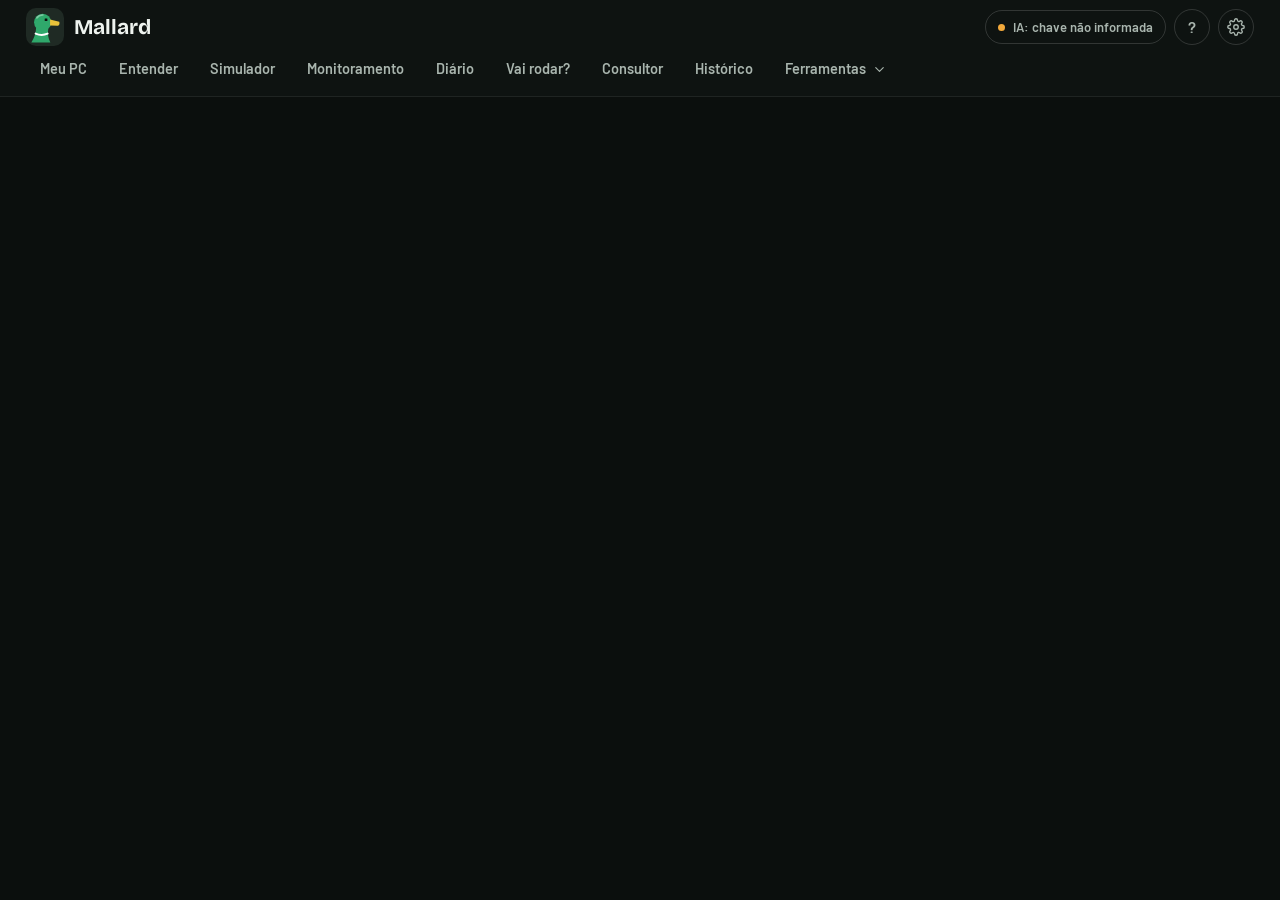
<file: ui/index.html>
<!doctype html>
<html lang="pt-BR" class="th-mallard">
<head>
  <meta charset="utf-8">
  <meta name="viewport" content="width=device-width, initial-scale=1">
  <title>Mallard</title>
  <link rel="icon" type="image/x-icon" href="../build-assets/Mallard.ico">
  <link rel="stylesheet" href="css/fonts.css">
  <link rel="stylesheet" href="css/themes.css">
  <link rel="stylesheet" href="css/app.css">
  <link rel="stylesheet" href="css/shell.css">
  <link rel="stylesheet" href="css/shell.css">
</head>
<body>
  <div class="shell">
    <header class="topbar" id="topbar">
      <button type="button" class="brand" id="brand-logo" aria-label="Mallard"></button>
      <nav class="tabs" id="tabs" aria-label="Navegação principal"></nav>
      <div class="top-right">
        <button type="button" class="ai-chip" id="ai-chip" data-page="settings" title="Chave do Gemini">
          <span id="ai-dot" class="ai-dot"></span><span id="ai-text">IA: chave não informada</span>
        </button>
        <button type="button" class="round-btn" id="help-btn" aria-label="Como usar esta tela" title="Como usar esta tela">?</button>
        <button type="button" class="round-btn" id="settings-btn" data-page="settings" aria-label="Configurações" title="Configurações"></button>
      </div>
    </header>
    <main class="content" id="content">
      <section class="page" id="page-computer" aria-label="Meu PC"></section>
      <section class="page" id="page-guide" aria-label="Entender"></section>
      <section class="page" id="page-simulator" aria-label="Simulador de upgrade"></section>
      <section class="page" id="page-monitor" aria-label="Monitor"></section>
      <section class="page" id="page-journal" aria-label="Diário do PC"></section>
      <section class="page" id="page-gamecheck" aria-label="Vai rodar?"></section>
      <section class="page" id="page-advisor" aria-label="Consultor de upgrades"></section>
      <section class="page" id="page-analyzing" aria-label="Analisando"></section>
      <section class="page" id="page-result" aria-label="Resultado da análise"></section>
      <section class="page" id="page-error" aria-label="Não deu para analisar"></section>
      <section class="page" id="page-history" aria-label="Histórico"></section>
      <section class="page" id="page-cleanup" aria-label="Limpeza"></section>
      <section class="page" id="page-startup" aria-label="Inicialização"></section>
      <section class="page" id="page-temperature" aria-label="Temperatura"></section>
      <section class="page" id="page-battery" aria-label="Bateria"></section>
      <section class="page" id="page-settings" aria-label="Configurações"></section>
    </main>
  </div>
  <div class="intro" id="intro" hidden></div>
  <div class="help-layer" id="help-layer" hidden></div>
  <div class="toast-root" id="toast-root" aria-live="polite"></div>

  <script src="js/icons.js"></script>
  <script src="js/bridge.js"></script>
  <script src="js/app.js"></script>
  <script src="js/help.js"></script>
  <script src="js/pages/computer.js"></script>
  <script src="js/pages/guide.js"></script>
  <script src="js/pages/simulator.js"></script>
  <script src="js/pages/monitor.js"></script>
  <script src="js/pages/journal.js"></script>
  <script src="js/pages/gamecheck.js"></script>
  <script src="js/pages/advisor.js"></script>
  <script src="js/pages/analyzing.js"></script>
  <script src="js/pages/result.js"></script>
  <script src="js/pages/error.js"></script>
  <script src="js/pages/beforeafter.js"></script>
  <script src="js/pages/history.js"></script>
  <script src="js/pages/cleanup.js"></script>
  <script src="js/pages/startup.js"></script>
  <script src="js/pages/temperature.js"></script>
  <script src="js/pages/battery.js"></script>
  <script src="js/pages/settings.js"></script>
  <script src="js/pages/intro.js"></script>
  <script>App.start();</script>
</body>
</html>
</file>
<file: ui/css/fonts.css>
/* Fontes de licença aberta (SIL OFL), incluídas para o app funcionar sem internet. */
@font-face { font-family: "Bricolage Grotesque"; src: url("../fonts/BricolageGrotesque.ttf") format("truetype"); font-weight: 200 800; font-display: swap; }
@font-face { font-family: "Barlow"; src: url("../fonts/Barlow-Regular.ttf") format("truetype"); font-weight: 400; font-display: swap; }
@font-face { font-family: "Barlow"; src: url("../fonts/Barlow-Medium.ttf") format("truetype"); font-weight: 500; font-display: swap; }
@font-face { font-family: "Barlow"; src: url("../fonts/Barlow-SemiBold.ttf") format("truetype"); font-weight: 600 700; font-display: swap; }
@font-face { font-family: "Rajdhani"; src: url("../fonts/Rajdhani-Medium.ttf") format("truetype"); font-weight: 500; font-display: swap; }
@font-face { font-family: "Rajdhani"; src: url("../fonts/Rajdhani-SemiBold.ttf") format("truetype"); font-weight: 600; font-display: swap; }
@font-face { font-family: "Rajdhani"; src: url("../fonts/Rajdhani-Bold.ttf") format("truetype"); font-weight: 700; font-display: swap; }
@font-face { font-family: "IBM Plex Mono"; src: url("../fonts/IBMPlexMono-Regular.ttf") format("truetype"); font-weight: 400; font-display: swap; }
@font-face { font-family: "IBM Plex Mono"; src: url("../fonts/IBMPlexMono-SemiBold.ttf") format("truetype"); font-weight: 500 700; font-display: swap; }
</file>
<file: ui/css/themes.css>
/* Os patos do Mallard: cada tema é um conjunto de variáveis aplicado com uma classe no <html>. */

/* Mallard (padrão): pato-real macho */
:root, .th-mallard {
  color-scheme: dark;
  --bg: #0B0F0D;
  --s0: #0E1311;
  --s1: #121915;
  --s2: #18211C;
  --s3: #1F2A24;
  --line: rgba(255,255,255,.07);
  --line2: rgba(255,255,255,.15);
  --text: #EEF3EF;
  --text2: #A9B5AE;
  --muted: #8F9D95;
  --faint: #6E7B74;
  --acc: #4453E8;
  --acc-hover: #5566F7;
  --on-acc: #FFFFFF;
  --acc-text: #9AA6FF;
  --acc-soft: rgba(91,107,255,.15);
  --acc-glow: rgba(68,83,232,.6);
  --warn: #F2A93B;
  --warn-soft: rgba(242,169,59,.12);
  --crit: #FF6B6B;
  --ok: #D5DED8;
  --series2: #E9C23A;
  --track: rgba(255,255,255,.08);
  --input: #090C0B;
  --d-body: #B3AEA4;
  --d-head: #1F8A57;
  --d-beak: #E9C23A;
  --d-wing: #7A756C;
  --d-spec: #4C5BE0;
  --d-ring: #FFFFFF;
  --d-line: transparent;
  --d-eye: #0B0F0D;
  --l-tile: #1F2A24;
  --l-head: #2FA86B;
  --l-beak: #E9C23A;
  --l-ring: #FFFFFF;
  --l-eye: #0B0F0D;
}

/* Pekin: branco */
.th-pekin {
  color-scheme: light;
  --bg: #F5F3ED;
  --s0: #FFFFFF;
  --s1: #FFFFFF;
  --s2: #F3F0E8;
  --s3: #ECE8DD;
  --line: rgba(28,27,24,.10);
  --line2: rgba(28,27,24,.20);
  --text: #1C1B18;
  --text2: #57534A;
  --muted: #68645A;
  --faint: #8C887E;
  --acc: #B9520B;
  --acc-hover: #A3470A;
  --on-acc: #FFFFFF;
  --acc-text: #A84A0A;
  --acc-soft: rgba(242,138,46,.14);
  --acc-glow: rgba(185,82,11,.4);
  --warn: #9A5B00;
  --warn-soft: rgba(214,138,0,.12);
  --crit: #C62828;
  --ok: #3F3C35;
  --series2: #8C877B;
  --track: rgba(28,27,24,.08);
  --input: #FFFFFF;
  --d-body: #FFFFFF;
  --d-head: #FFFFFF;
  --d-beak: #F28A2E;
  --d-wing: #EFEBE2;
  --d-spec: #E4DFD3;
  --d-ring: #FFFFFF;
  --d-line: #C9C2B1;
  --d-eye: #1C1B18;
  --l-tile: #1C1B18;
  --l-head: #FFFFFF;
  --l-beak: #F28A2E;
  --l-ring: #FFFFFF;
  --l-eye: #1C1B18;
}

/* Fêmea: marrom e bege */
.th-femea {
  color-scheme: light;
  --bg: #EFE7D9;
  --s0: #F8F2E7;
  --s1: #FBF7F0;
  --s2: #F2EADC;
  --s3: #E8DDCA;
  --line: rgba(60,40,20,.12);
  --line2: rgba(60,40,20,.24);
  --text: #2A2017;
  --text2: #5E4E3E;
  --muted: #6B5A48;
  --faint: #8E7C68;
  --acc: #8A4A1C;
  --acc-hover: #773F17;
  --on-acc: #FFFFFF;
  --acc-text: #85461A;
  --acc-soft: rgba(138,74,28,.12);
  --acc-glow: rgba(138,74,28,.4);
  --warn: #8F5A00;
  --warn-soft: rgba(196,128,20,.14);
  --crit: #B3261E;
  --ok: #3A2E22;
  --series2: #3D57C9;
  --track: rgba(60,40,20,.10);
  --input: #FFFDF8;
  --d-body: #A9805A;
  --d-head: #8F6A47;
  --d-beak: #E08A3A;
  --d-wing: #7C5B3D;
  --d-spec: #3D57C9;
  --d-ring: #A9805A;
  --d-line: transparent;
  --d-eye: #1B130C;
  --l-tile: #3A2A1C;
  --l-head: #C29A70;
  --l-beak: #E08A3A;
  --l-ring: #C29A70;
  --l-eye: #1B130C;
}

/* Cinzento: cinza */
.th-cinzento {
  color-scheme: dark;
  --bg: #101215;
  --s0: #14171B;
  --s1: #181B20;
  --s2: #1E2228;
  --s3: #262B32;
  --line: rgba(255,255,255,.07);
  --line2: rgba(255,255,255,.15);
  --text: #ECEEF1;
  --text2: #A9AFB7;
  --muted: #9097A1;
  --faint: #6F7680;
  --acc: #F2B53A;
  --acc-hover: #FFC453;
  --on-acc: #17130A;
  --acc-text: #F5C15A;
  --acc-soft: rgba(242,181,58,.14);
  --acc-glow: rgba(242,181,58,.45);
  --warn: #FF8A4C;
  --warn-soft: rgba(255,138,76,.13);
  --crit: #FF5C6C;
  --ok: #D9DDE2;
  --series2: #AEB5BE;
  --track: rgba(255,255,255,.08);
  --input: #0D0F12;
  --d-body: #959BA3;
  --d-head: #747A82;
  --d-beak: #F2B53A;
  --d-wing: #60666E;
  --d-spec: #F1F1F1;
  --d-ring: #959BA3;
  --d-line: transparent;
  --d-eye: #101215;
  --l-tile: #262B32;
  --l-head: #A3AAB2;
  --l-beak: #F2B53A;
  --l-ring: #A3AAB2;
  --l-eye: #101215;
}

/* Cayuga: preto com brilho verde */
.th-cayuga {
  color-scheme: dark;
  --bg: #060807;
  --s0: #090C0A;
  --s1: #0D110F;
  --s2: #121815;
  --s3: #18201B;
  --line: rgba(255,255,255,.07);
  --line2: rgba(255,255,255,.15);
  --text: #EAF1EC;
  --text2: #A0B0A6;
  --muted: #889A8F;
  --faint: #66766C;
  --acc: #38C47A;
  --acc-hover: #4ED68C;
  --on-acc: #04110A;
  --acc-text: #52DA92;
  --acc-soft: rgba(56,196,122,.14);
  --acc-glow: rgba(56,196,122,.45);
  --warn: #F2A93B;
  --warn-soft: rgba(242,169,59,.12);
  --crit: #FF6B6B;
  --ok: #D3DED7;
  --series2: #8A9C91;
  --track: rgba(255,255,255,.08);
  --input: #050706;
  --d-body: #1B211E;
  --d-head: #1E3B2B;
  --d-beak: #2E3430;
  --d-wing: #141917;
  --d-spec: #38C47A;
  --d-ring: #1B211E;
  --d-line: #3A4A41;
  --d-eye: #8FA398;
  --l-tile: #38C47A;
  --l-head: #0D1310;
  --l-beak: #2E3430;
  --l-ring: #0D1310;
  --l-eye: #38C47A;
}

/* Patinho Feio 1972: tema secreto */
.th-patinho {
  color-scheme: dark;
  --bg: #020602;
  --s0: #031004;
  --s1: #041207;
  --s2: #06180A;
  --s3: #0A220F;
  --line: rgba(51,255,102,.16);
  --line2: rgba(51,255,102,.34);
  --text: #33FF66;
  --text2: #2AD957;
  --muted: #22B54A;
  --faint: #178A37;
  --acc: #33FF66;
  --acc-hover: #66FF8C;
  --on-acc: #021004;
  --acc-text: #33FF66;
  --acc-soft: rgba(51,255,102,.12);
  --acc-glow: rgba(51,255,102,.5);
  --warn: #FFB000;
  --warn-soft: rgba(255,176,0,.12);
  --crit: #FF5A4D;
  --ok: #33FF66;
  --series2: #FFB000;
  --track: rgba(51,255,102,.10);
  --input: #010401;
  --d-body: #041207;
  --d-head: #041207;
  --d-beak: #041207;
  --d-wing: #041207;
  --d-spec: #33FF66;
  --d-ring: #33FF66;
  --d-line: #33FF66;
  --d-eye: #33FF66;
  --l-tile: #041207;
  --l-head: #33FF66;
  --l-beak: #33FF66;
  --l-ring: #041207;
  --l-eye: #041207;
}

/* O tema secreto troca a fonte e simula as linhas de um monitor antigo. */
.th-patinho body, .th-patinho body * { font-family: "IBM Plex Mono", monospace !important; text-shadow: 0 0 6px rgba(51, 255, 102, 0.35); }
.th-patinho .shell { background-image: repeating-linear-gradient(0deg, rgba(0, 0, 0, 0.28) 0 1px, transparent 1px 3px); }
</file>
<file: ui/css/app.css>
/* ---------- Base ---------- */
* { box-sizing: border-box; }
html, body { margin: 0; height: 100%; }
body {
  background: var(--bg);
  color: var(--text);
  font-family: "Barlow", "Segoe UI", system-ui, sans-serif;
  font-size: 15px;
  line-height: 1.45;
  overflow: hidden;
  -webkit-font-smoothing: antialiased;
}
body, body * { transition-property: background-color, border-color, color, fill, stroke; transition-duration: .35s; transition-timing-function: ease; }
button, input, textarea, select { font: inherit; color: inherit; }
a { color: var(--acc-text); }
a:hover { color: var(--text); }
:focus-visible { outline: 2px solid var(--acc-text); outline-offset: 2px; }
::placeholder { color: var(--faint); }
.num { font-family: "Rajdhani", sans-serif; font-variant-numeric: tabular-nums; }
.display { font-family: "Bricolage Grotesque", "Barlow", sans-serif; letter-spacing: -0.01em; }
.label { font-family: "Rajdhani", sans-serif; font-size: 13px; font-weight: 700; letter-spacing: .12em; text-transform: uppercase; color: var(--muted); }
.muted { color: var(--text2); }
.faint { color: var(--muted); }
.sr-only { position: absolute; width: 1px; height: 1px; overflow: hidden; clip: rect(0 0 0 0); white-space: nowrap; }

/* ---------- Estrutura ---------- */
.shell { position: relative; z-index: 1; display: flex; flex-direction: column; height: 100vh; background: var(--bg); }
.content { flex: 1; min-width: 0; min-height: 0; overflow-y: auto; padding: 28px clamp(20px, 3vw, 44px) 48px; }
.page { display: none; max-width: 1240px; margin: 0 auto; flex-direction: column; gap: 24px; }
.page.active { display: flex; }
.page-header { display: flex; flex-wrap: wrap; justify-content: space-between; align-items: flex-end; gap: 16px 24px; }
.kicker { font-family: "Rajdhani", sans-serif; font-size: 13px; font-weight: 700; letter-spacing: .16em; color: var(--acc-text); }
.page-title { margin: 6px 0; font-family: "Bricolage Grotesque", sans-serif; font-size: 36px; font-weight: 700; line-height: 1.05; letter-spacing: -0.01em; }

/* ---------- Componentes ---------- */
.panel { background: var(--s1); border: 1px solid var(--line); border-radius: 8px; }
.panel.pad { padding: 22px; }
.panel.hoverable:hover { border-color: var(--line2); }
.panel.dashed { background: var(--s0); border-style: dashed; border-color: var(--line2); }
.section-title { margin: 0; font-family: "Bricolage Grotesque", sans-serif; font-size: 21px; font-weight: 700; }
.grid { display: grid; gap: 14px; }
.grid.auto-260 { grid-template-columns: repeat(auto-fit, minmax(260px, 1fr)); }
.grid.auto-300 { grid-template-columns: repeat(auto-fit, minmax(300px, 1fr)); }
.grid.auto-230 { grid-template-columns: repeat(auto-fit, minmax(230px, 1fr)); }
.grid.auto-150 { grid-template-columns: repeat(auto-fit, minmax(150px, 1fr)); gap: 10px; }
.row { display: flex; align-items: center; gap: 10px; }
.row.wrap { flex-wrap: wrap; }
.stack { display: flex; flex-direction: column; gap: 8px; }
.icon-tile { width: 34px; height: 34px; border-radius: 6px; background: var(--s3); color: var(--text); display: flex; align-items: center; justify-content: center; flex-shrink: 0; }
.icon-tile.warn { background: var(--warn-soft); color: var(--warn); }

.btn {
  min-height: 44px; padding: 0 18px; display: inline-flex; align-items: center; justify-content: center; gap: 8px;
  border-radius: 4px; font-size: 15px; font-weight: 600; cursor: pointer; white-space: nowrap; text-decoration: none;
  transition: background-color .15s, border-color .15s, color .15s, transform .12s, box-shadow .15s;
}
.btn:active { transform: scale(.98); }
.btn-primary { background: var(--acc); color: var(--on-acc); border: 0; }
.btn-primary:hover { background: var(--acc-hover); color: var(--on-acc); box-shadow: 0 6px 20px -8px var(--acc-glow); transform: translateY(-1px); }
.btn-secondary { background: transparent; color: var(--text); border: 1px solid var(--line2); }
.btn-secondary:hover { border-color: var(--acc-text); color: var(--text); }
.btn-sm { min-height: 36px; padding: 0 12px; font-size: 14px; }
.btn[disabled] { opacity: .6; cursor: default; transform: none; box-shadow: none; }
.link-go { display: inline-flex; align-items: center; gap: 6px; min-height: 28px; font-size: 14px; font-weight: 600; color: var(--acc-text); background: none; border: 0; padding: 0; cursor: pointer; text-decoration: none; width: fit-content; }
.link-go .arr { display: inline-flex; transition: transform .2s; }
.link-go:hover { color: var(--text); }
.link-go:hover .arr { transform: translateX(4px); }

.tag { font-family: "Rajdhani", sans-serif; font-size: 12px; font-weight: 700; letter-spacing: .06em; text-transform: uppercase; padding: 3px 8px; border-radius: 3px; border: 1px solid var(--line2); color: var(--text2); white-space: nowrap; }
.tag.warn { color: var(--warn); border-color: transparent; background: var(--warn-soft); }
.tag.warn-line { color: var(--warn); border-color: var(--warn); }
.tag.acc { color: var(--acc-text); border-color: transparent; background: var(--acc-soft); }

.bar { height: 6px; border-radius: 3px; background: var(--track); overflow: hidden; }
.bar > span { display: block; height: 100%; border-radius: 3px; background: var(--ok); transition: width .8s cubic-bezier(.2,.8,.2,1), background-color .3s; }
.bar.warn > span { background: var(--warn); }
.bar.crit > span { background: var(--crit); }

.input {
  height: 46px; padding: 0 14px; border-radius: 4px; border: 1px solid var(--line2);
  background: var(--input); color: var(--text); font-size: 15px; width: 100%;
}
.switch { width: 48px; height: 28px; padding: 3px; border-radius: 999px; border: 0; background: var(--line2); cursor: pointer; display: flex; align-items: center; flex-shrink: 0; }
.switch > span { width: 22px; height: 22px; border-radius: 50%; background: var(--text); transition: transform .2s cubic-bezier(.2,.8,.2,1); }
.switch[aria-pressed="true"] { background: var(--acc); }
.switch[aria-pressed="true"] > span { transform: translateX(20px); background: var(--on-acc); }

.chip {
  min-height: 40px; padding: 0 14px; border-radius: 999px; border: 1px solid var(--line2); background: transparent;
  color: var(--text); font-size: 15px; font-weight: 600; cursor: pointer;
}
.chip:hover { border-color: var(--acc-text); }
.chip[aria-pressed="true"], .chip[aria-expanded="true"] { background: var(--acc-soft); border-color: var(--acc-text); }

.tip { display: flex; gap: 8px; align-items: flex-start; padding-top: 8px; border-top: 1px solid var(--line); font-size: 14px; line-height: 1.5; }
.tip svg { color: var(--acc-text); margin-top: 2px; }
.notice { padding: 12px 14px; border-radius: 6px; font-size: 14px; line-height: 1.5; }
.notice.warn { background: var(--warn-soft); border: 1px solid var(--warn); color: var(--text); }
.notice.soft { background: var(--s0); color: var(--text2); }

/* ---------- Avisos (toast) ---------- */
.toast-root { position: fixed; right: 24px; bottom: 24px; z-index: 50; display: flex; flex-direction: column; gap: 8px; align-items: flex-end; }
.toast {
  display: flex; align-items: center; gap: 12px; padding: 12px 18px 12px 12px; border-radius: 8px; max-width: 380px;
  background: var(--s3); border: 1px solid var(--line2); color: var(--text); font-size: 15px; font-weight: 600;
  box-shadow: 0 12px 32px -12px rgba(0,0,0,.5); animation: toastIn .3s cubic-bezier(.2,.8,.2,1) both;
}
.toast.out { animation: toastOut .25s ease both; }

/* ---------- Animações ---------- */
@keyframes fadeUp { from { opacity: 0; transform: translateY(10px); } to { opacity: 1; transform: none; } }
@keyframes pulseRing { 0% { box-shadow: 0 0 0 0 var(--acc-glow); } 100% { box-shadow: 0 0 0 9px transparent; } }
@keyframes spin { to { transform: rotate(360deg); } }
@keyframes pop { 0% { transform: scale(.6) rotate(-8deg); opacity: 0; } 60% { transform: scale(1.12) rotate(3deg); opacity: 1; } 100% { transform: none; opacity: 1; } }
@keyframes bob { 0%, 100% { transform: translateY(0); } 50% { transform: translateY(-3px); } }
@keyframes wave { from { transform: translateX(0); } to { transform: translateX(-50%); } }
@keyframes ripple { 0% { transform: scale(.45); opacity: .85; } 100% { transform: scale(1.6); opacity: 0; } }
@keyframes floatZ { 0% { transform: translate(0, 0); opacity: 0; } 30% { opacity: 1; } 100% { transform: translate(10px, -18px); opacity: 0; } }
@keyframes drip { 0% { transform: translateY(0); opacity: 0; } 25% { opacity: 1; } 100% { transform: translateY(10px); opacity: 0; } }
@keyframes toastIn { from { opacity: 0; transform: translateY(10px); } to { opacity: 1; transform: none; } }
@keyframes toastOut { to { opacity: 0; transform: translateY(6px); } }

.in { animation: fadeUp .5s cubic-bezier(.2,.8,.2,1) both; }
.spin { animation: spin .9s linear infinite; }
.pop { animation: pop .6s cubic-bezier(.2,.8,.2,1) both; }
.bob { animation: bob 1.4s ease-in-out infinite; }
.live { animation: pulseRing 1.6s ease-out infinite; }
.wave { animation: wave linear infinite; }
.ripple { animation: ripple ease-out infinite; }
.zz { animation: floatZ 2.4s ease-out infinite; }
.drip { animation: drip 1.2s ease-in infinite; }

.reduce-motion *, .reduce-motion *::before, .reduce-motion *::after { animation: none !important; transition: none !important; }
.reduce-motion svg animateTransform { display: none; }
@media (prefers-reduced-motion: reduce) {
  *, *::before, *::after { animation: none !important; transition: none !important; }
}

@keyframes dive { 0%, 12% { transform: translateY(0) rotate(0); } 28% { transform: translateY(8px) rotate(-26deg); } 42%, 58% { transform: translateY(70px) rotate(-62deg); } 74% { transform: translateY(6px) rotate(-8deg); } 88%, 100% { transform: translateY(0) rotate(0); } }
.dive { animation: dive 2.6s cubic-bezier(.45,0,.3,1) infinite; }

/* Menu de exportar e acordeão das recomendações */
.menu { position: absolute; right: 0; top: 52px; z-index: 5; min-width: 260px; background: var(--s2); border: 1px solid var(--line2); border-radius: 6px; padding: 6px; display: flex; flex-direction: column; gap: 2px; box-shadow: 0 12px 28px -12px rgba(0,0,0,.5); }
.menu button { min-height: 44px; padding: 6px 12px; border: 0; border-radius: 4px; background: transparent; color: var(--text); text-align: left; cursor: pointer; display: flex; flex-direction: column; justify-content: center; gap: 1px; }
.menu button:hover { background: var(--s3); }
.rec-head { width: 100%; display: flex; flex-wrap: wrap; align-items: center; gap: 10px 16px; padding: 18px 20px; border: 0; background: transparent; color: var(--text); text-align: left; cursor: pointer; }
.rec-chev { display: flex; color: var(--text2); transition: transform .25s cubic-bezier(.2,.8,.2,1); }
.rec-head[aria-expanded="true"] .rec-chev { transform: rotate(180deg); }

/* Impressão do relatório: só o conteúdo, em fundo claro. */
@media print {
  html, body { height: auto; overflow: visible; background: #FFFFFF !important; }
  .topbar, .intro, .help-layer, .toast-root, .no-print { display: none !important; }
  .shell, .content { display: block; height: auto; overflow: visible; padding: 0; background: #FFFFFF !important; }
  .panel { break-inside: avoid; }
  * { animation: none !important; transition: none !important; }
}
</file>
<file: ui/css/shell.css>
/* Barra de cima, abas, ajuda, abertura e componentes das telas novas. */

/* ---------- Barra de cima ---------- */
.topbar {
  flex-shrink: 0; min-height: 64px; display: grid; grid-template-columns: auto minmax(0, 1fr) auto; grid-template-areas: "brand tabs controls"; align-items: center; gap: 8px 16px; padding: 8px clamp(14px, 2vw, 28px);
  background: var(--s0); border-bottom: 1px solid var(--line); position: relative; z-index: 20;
}
.brand { grid-area: brand; display: flex; align-items: center; gap: 10px; padding: 0; border: 0; background: transparent; cursor: pointer; color: var(--text); min-width: 0; }
.brand-name { font-family: "Bricolage Grotesque", sans-serif; font-size: 21px; font-weight: 700; line-height: 1; }
.tabs { grid-area: tabs; min-width: 0; display: flex; justify-content: center; align-items: center; gap: 4px; flex-wrap: nowrap; }
.tab {
  position: relative; min-height: 38px; padding: 0 14px; border-radius: 999px; border: 0; background: transparent;
  color: var(--text2); font-size: 14.5px; font-weight: 600; cursor: pointer; white-space: nowrap; display: inline-flex; align-items: center; gap: 6px;
}
.tab:hover { background: var(--s2); color: var(--text); }
.tab.active { background: var(--acc-soft); color: var(--text); box-shadow: inset 0 0 0 1px var(--acc-text); }
.tab[hidden] { display: none; }
.tools { position: relative; }
.tools-menu {
  position: absolute; top: 46px; left: 50%; transform: translateX(-50%); min-width: 250px; z-index: 30; padding: 6px;
  background: var(--s2); border: 1px solid var(--line2); border-radius: 12px; display: flex; flex-direction: column; gap: 2px;
  box-shadow: 0 16px 36px -14px rgba(0,0,0,.55);
}
.tools-menu[hidden] { display: none; }
.tools-menu button { display: flex; align-items: center; gap: 12px; min-height: 48px; padding: 6px 12px; border: 0; border-radius: 8px; background: transparent; color: var(--text); cursor: pointer; text-align: left; }
.tools-menu button:hover { background: var(--s3); }
.tools-menu button small { display: block; color: var(--muted); font-size: 12.5px; font-weight: 500; }
.tools-menu button b { font-size: 14.5px; }
.tools-menu button.active { background: var(--acc-soft); }
.top-right { grid-area: controls; display: flex; align-items: center; justify-content: flex-end; gap: 8px; min-width: 0; }
.ai-chip { display: inline-flex; align-items: center; gap: 8px; min-height: 34px; padding: 0 12px; border-radius: 999px; border: 1px solid var(--line2); background: transparent; color: var(--text2); font-size: 13px; font-weight: 600; cursor: pointer; }
.ai-chip:hover { border-color: var(--acc-text); }
.ai-dot { width: 7px; height: 7px; border-radius: 50%; background: var(--warn); }
.round-btn { width: 36px; height: 36px; border-radius: 50%; border: 1px solid var(--line2); background: transparent; color: var(--text2); font-weight: 700; font-size: 16px; cursor: pointer; display: inline-flex; align-items: center; justify-content: center; padding: 0; }
.round-btn:hover, .round-btn.active { border-color: var(--acc-text); color: var(--text); }
.round-btn.pulse { animation: pulseRing 1.6s ease-out infinite; border-color: var(--acc-text); color: var(--acc-text); }
@media (max-width: 1480px) {
  .topbar { grid-template-columns: minmax(0, 1fr) auto; grid-template-areas: "brand controls" "tabs tabs"; row-gap: 4px; }
  .tabs { justify-content: flex-start; flex-wrap: wrap; gap: 2px 4px; }
  .tab.active { background: var(--acc); color: var(--on-acc); box-shadow: 0 0 0 1px var(--acc-text), 0 2px 8px var(--acc-glow); }
  .tools-menu { left: auto; right: 0; transform: none; max-width: calc(100vw - 28px); }
}
@media (max-width: 760px) {
  .topbar { padding-inline: 12px; gap: 4px 8px; }
  .brand-name { font-size: 18px; }
  .tabs { margin-inline: -4px; }
  .tab { min-height: 34px; padding-inline: 8px; font-size: 12px; }
  .top-right { gap: 6px; }
  .ai-chip { min-height: 32px; padding-inline: 8px; }
}
@media (max-width: 420px) {
  .brand { gap: 5px; }
  .brand-name { font-size: 16px; }
  .topbar { padding-inline: 8px; }
  .tab { padding-inline: 6px; font-size: 11px; }
  .round-btn { width: 32px; height: 32px; }
}

/* ---------- Ajuda (balões que apontam para a tela) ---------- */
.help-layer { position: fixed; inset: var(--help-top, 64px) 0 0 0; z-index: 40; background: rgba(0,0,0,.45); }
.help-layer[hidden] { display: none; }
.help-card {
  position: absolute; right: clamp(16px, 3vw, 44px); top: 18px; width: min(380px, calc(100% - 32px)); padding: 18px 18px 16px;
  background: var(--s3); border: 1px solid var(--acc-text); border-radius: 14px; box-shadow: 0 20px 44px -16px rgba(0,0,0,.6);
  display: flex; flex-direction: column; gap: 12px;
}
.help-step { display: flex; gap: 12px; align-items: flex-start; }
.help-num { flex-shrink: 0; width: 26px; height: 26px; border-radius: 50%; background: var(--acc); color: var(--on-acc); font-weight: 700; display: flex; align-items: center; justify-content: center; font-size: 14px; }
.help-step b { display: block; font-size: 15px; }
.help-step span { color: var(--text2); font-size: 14px; }

/* ---------- Abertura ---------- */
.intro { position: fixed; inset: 0; z-index: 60; background: var(--bg); display: flex; align-items: center; justify-content: center; padding: 24px; overflow-y: auto; }
.intro[hidden] { display: none; }
.intro-box { width: min(760px, 100%); display: flex; flex-direction: column; align-items: center; gap: 18px; text-align: center; }
.intro-ducks { display: flex; gap: 12px; flex-wrap: wrap; justify-content: center; }
.intro-duck { width: 132px; padding: 12px 8px 10px; border-radius: 14px; border: 1.5px solid var(--line2); background: var(--s1); cursor: pointer; display: flex; flex-direction: column; align-items: center; gap: 4px; color: var(--text); }
.intro-duck[aria-pressed="true"] { border-color: var(--acc-text); background: var(--acc-soft); }
.intro-duck:hover { border-color: var(--acc-text); }

/* ---------- Componentes das telas novas ---------- */
.pill { display: inline-flex; align-items: center; gap: 6px; padding: 4px 12px; border-radius: 999px; font-size: 13px; font-weight: 700; background: var(--s3); color: var(--text2); white-space: nowrap; }
.pill.ok { background: var(--acc-soft); color: var(--acc-text); }
.pill.warn { background: var(--warn-soft); color: var(--warn); }
.pill.crit { background: color-mix(in srgb, var(--crit) 16%, transparent); color: var(--crit); }
.pill-btn { min-height: 40px; padding: 0 18px; border-radius: 999px; border: 0; background: var(--acc); color: var(--on-acc); font-weight: 700; font-size: 15px; cursor: pointer; display: inline-flex; align-items: center; gap: 8px; }
.pill-btn:hover { background: var(--acc-hover); }
.pill-btn.ghost { background: transparent; color: var(--text); border: 1px solid var(--line2); }
.pill-btn.ghost:hover { border-color: var(--acc-text); }
.pill-btn[disabled] { opacity: .55; cursor: default; }
.opt { text-align: left; cursor: pointer; padding: 12px 14px; border-radius: 10px; border: 1.5px solid var(--line); background: var(--s2); color: var(--text); display: flex; flex-direction: column; gap: 2px; min-width: 150px; }
.opt:hover { border-color: var(--line2); }
.opt[aria-pressed="true"] { border-color: var(--acc-text); background: var(--acc-soft); }
.opt small { color: var(--muted); font-size: 13px; }
.two-col { display: grid; grid-template-columns: minmax(0, 1.25fr) minmax(0, 1fr); gap: 18px; align-items: start; }
@media (max-width: 1000px) { .two-col { grid-template-columns: minmax(0, 1fr); } }
.big-num { font-family: "Rajdhani", sans-serif; font-weight: 700; font-size: 40px; line-height: 1; font-variant-numeric: tabular-nums; }
.meter { position: relative; height: 10px; border-radius: 6px; background: var(--track); }
.meter > i { position: absolute; left: 0; top: 0; bottom: 0; border-radius: 6px; background: var(--acc); transition: width .6s cubic-bezier(.2,.8,.2,1); }
.meter > i.ghost { background: var(--line2); }
.meter > i.warn { background: var(--warn); }
.meter > i.crit { background: var(--crit); }
.meter > u { position: absolute; top: -4px; bottom: -4px; width: 2px; background: var(--text2); border-radius: 1px; text-decoration: none; }
.check-row { display: flex; align-items: center; gap: 12px; padding: 12px 14px; border-radius: 10px; background: var(--s2); border: 1px solid var(--line); }
.check-row input[type=checkbox] { width: 20px; height: 20px; margin: 0; accent-color: var(--acc); flex-shrink: 0; }
.day-chip { flex: 1 1 0; min-width: 78px; padding: 10px 8px; border-radius: 12px; border: 1.5px solid var(--line); background: var(--s2); cursor: pointer; color: var(--text); display: flex; flex-direction: column; align-items: center; gap: 4px; }
.day-chip[aria-pressed="true"] { border-color: var(--acc-text); background: var(--acc-soft); }
.day-chip[disabled] { opacity: .45; cursor: default; }
.timeline { list-style: none; margin: 0; padding: 0 0 0 18px; border-left: 2px solid var(--line2); display: flex; flex-direction: column; gap: 14px; }
.timeline li { position: relative; display: flex; gap: 12px; align-items: baseline; }
.timeline li::before { content: ""; position: absolute; left: -24px; top: 7px; width: 10px; height: 10px; border-radius: 50%; background: var(--acc); }
.timeline li.warn::before { background: var(--warn); }
.timeline li.crit::before { background: var(--crit); }
.toggle-row { display: flex; align-items: center; gap: 14px; padding: 14px 16px; border-bottom: 1px solid var(--line); }
.toggle-row:last-child { border-bottom: 0; }
.spark-bars { display: flex; align-items: flex-end; gap: 6px; height: 120px; }
.spark-bars > div { flex: 1; display: flex; flex-direction: column; align-items: center; justify-content: flex-end; gap: 4px; height: 100%; font-size: 12px; color: var(--muted); }
.spark-bars > div > i { display: block; width: 100%; border-radius: 4px 4px 0 0; background: var(--acc); min-height: 3px; }

/* ---------- Meu PC: ficha do pato ---------- */
.pc-board { display: grid; grid-template-columns: minmax(250px, 1fr) minmax(320px, 1.5fr) minmax(250px, 1fr); gap: 24px; align-items: center; }
@media (max-width: 1060px) { .pc-board { grid-template-columns: minmax(0, 1fr) minmax(0, 1fr); } .duck-stage { grid-column: 1 / -1; order: -1; } }
@media (max-width: 700px) { .pc-board { grid-template-columns: minmax(0, 1fr); } }
.pc-col { display: flex; flex-direction: column; gap: 14px; }
.slot { position: relative; padding: 16px; border-radius: 16px; background: var(--s1); border: 1px solid var(--line); display: flex; flex-direction: column; gap: 8px; transition: transform .15s ease, border-color .15s ease; }
.slot:hover { transform: translateY(-2px); border-color: var(--line2); }
.slot.empty { background: transparent; border: 1.5px dashed var(--line2); }
.slot::after { content: ""; position: absolute; top: 50%; width: 11px; height: 11px; margin-top: -6px; border-radius: 50%; background: var(--bg); border: 2px solid var(--tone); }
.slot.left::after { right: -7px; } .slot.right::after { left: -7px; }
@media (max-width: 1060px) { .slot::after { display: none; } }
.slot-state { font-size: 12px; font-weight: 700; }
.slot-value { font-size: 20px; font-weight: 700; line-height: 1.2; overflow: hidden; display: -webkit-box; -webkit-line-clamp: 2; -webkit-box-orient: vertical; word-break: break-word; }
.segs { display: flex; gap: 3px; }
.segs span { flex: 1; height: 6px; border-radius: 2px; }
.duck-stage { display: flex; flex-direction: column; align-items: center; gap: 18px; }
.duck-ring { position: relative; width: 300px; height: 300px; display: flex; align-items: center; justify-content: center; }
.ring-dash { position: absolute; inset: 0; border-radius: 50%; border: 2px dashed var(--acc-text); opacity: .3; animation: spin 40s linear infinite; }
.ring-glow { position: absolute; inset: 30px; border-radius: 50%; background: radial-gradient(circle at 50% 70%, var(--acc-soft), transparent 70%); border: 1px solid var(--line); }
.bubble { position: absolute; right: -78px; top: 2px; width: 182px; padding: 11px 13px; border-radius: 14px 14px 14px 4px; background: var(--text); color: var(--bg); box-shadow: 0 10px 30px -8px rgba(0,0,0,.45); font-size: 13px; line-height: 1.35; z-index: 2; }
@media (max-width: 1260px) { .bubble { right: -24px; width: 170px; } }
@media (max-width: 560px) { .bubble { position: static; width: auto; margin-top: 10px; } .duck-ring { height: auto; } .ring-dash, .ring-glow { display: none; } }
.journey { display: flex; align-items: center; gap: 24px; padding: 18px 24px; border-radius: 16px; background: var(--s0); border: 1px solid var(--line); flex-wrap: wrap; }
.steps { flex: 1 1 420px; list-style: none; margin: 0; padding: 0; position: relative; display: flex; justify-content: space-between; align-items: flex-start; }
.steps .track { position: absolute; left: 22px; right: 22px; top: 20px; height: 4px; border-radius: 2px; background: var(--track); }
.steps .track.fill { right: auto; background: var(--acc); }
.step { position: relative; display: flex; flex-direction: column; align-items: center; gap: 4px; width: 84px; font-size: 13px; color: var(--muted); }
.step .dot { width: 44px; height: 44px; border-radius: 50%; display: flex; align-items: center; justify-content: center; background: var(--bg); border: 2px solid var(--line2); box-sizing: border-box; }
.step .dot b { font-size: 12px; font-weight: 800; }
.step.done { color: var(--text); } .step.done .dot { background: var(--acc); border-color: var(--acc); color: var(--on-acc); }
.step.now { color: var(--text); font-weight: 700; } .step.now .dot { background: var(--series2); border-color: var(--series2); color: #2A2017; box-shadow: 0 0 0 4px var(--acc-soft); }
.step.next { color: var(--text2); } .step.next .dot { border-style: dashed; border-color: var(--acc-text); color: var(--acc-text); }
.bubble span { display: -webkit-box; -webkit-line-clamp: 3; -webkit-box-orient: vertical; overflow: hidden; }

/* ---------- Entender: gabinete aberto ---------- */
.guide-board { display: grid; grid-template-columns: minmax(300px, 560px) minmax(0, 1fr); gap: 32px; align-items: start; }
@media (max-width: 960px) { .guide-board { grid-template-columns: minmax(0, 1fr); } }
.gab { position: relative; padding: 48px 20px 24px; border-radius: 24px; background: radial-gradient(circle at 50% 40%, var(--s2) 0%, var(--s1) 70%); border: 1px solid var(--line); }
.gab-draw { position: relative; width: min(520px, 100%); margin: 0 auto; aspect-ratio: 520 / 600; }
.part { transition: opacity .3s ease, transform .3s ease; }
.hot { position: absolute; border: 0; border-radius: 12px; padding: 6px; background: transparent; cursor: pointer; display: flex; }
.hot-tag { display: inline-flex; align-items: center; gap: 5px; padding: 3px 9px; border-radius: 999px; background: var(--label-tone, var(--text)); color: var(--bg); font-size: 11px; font-weight: 700; white-space: nowrap; box-shadow: 0 2px 8px rgba(0,0,0,.35); opacity: .75; transition: opacity .25s, background-color .25s, color .25s; }
.hot-tag > span:first-child { width: 6px; height: 6px; border-radius: 50%; background: var(--dot-tone, var(--acc-text)); flex: 0 0 auto; }
.hot:hover .hot-tag, .hot:focus-visible .hot-tag, .hot-tag.on { opacity: 1; }
.hot-tag.on { background: var(--label-tone, var(--line2)); color: var(--text); }
@keyframes pulseDot { 50% { opacity: .35; } }
.pulse { animation: pulseDot 1.2s ease-in-out infinite; }

/* ---------- Monitor: a lagoa ---------- */
.lagoon-board { display: grid; grid-template-columns: minmax(300px, 540px) minmax(0, 1fr); gap: 28px; align-items: stretch; }
@media (max-width: 960px) { .lagoon-board { grid-template-columns: minmax(0, 1fr); } }
.tank { --tone: var(--acc-text); position: relative; min-height: 560px; border-radius: 28px; overflow: hidden; background: var(--s1); border: 1px solid var(--line); }
.water { position: absolute; left: 0; right: 0; bottom: 0; height: 2%; transition: height .9s cubic-bezier(.2,.8,.2,1);
  background: linear-gradient(180deg, color-mix(in srgb, var(--tone) 55%, transparent) 0%, color-mix(in srgb, var(--tone) 20%, var(--s1)) 100%); }
.water-top { position: absolute; left: 0; right: 0; top: -14px; height: 16px; overflow: hidden; color: var(--tone); }
.water-top svg path:first-child { fill: var(--tone); }
.water-top svg path:last-child { stroke: var(--tone); }
.bub { position: absolute; border-radius: 50%; border: 1.5px solid rgba(255,255,255,.35); animation: rise 5s ease-in infinite; }
@keyframes rise { 0% { transform: translateY(0); opacity: 0; } 20% { opacity: 1; } 100% { transform: translateY(-60px); opacity: 0; } }
.floater { position: absolute; right: 28px; bottom: 2%; transition: bottom .9s cubic-bezier(.2,.8,.2,1); z-index: 2; }
.bubble2 { position: absolute; right: 140px; top: 2px; width: 150px; padding: 8px 12px; border-radius: 12px 12px 4px 12px; background: var(--text); color: var(--bg); font-size: 13px; line-height: 1.3; box-shadow: 0 8px 24px rgba(0,0,0,.35); }
.res-grid { display: grid; grid-template-columns: repeat(2, minmax(0, 1fr)); gap: 10px; }
.res { --tone: var(--acc-text); display: flex; flex-direction: column; gap: 6px; padding: 14px 16px; border-radius: 16px; cursor: pointer; text-align: left; color: var(--text); background: var(--s1); border: 1.5px solid var(--line); }
.res:hover { border-color: var(--line2); }
.res.on { background: var(--s2); border-color: var(--tone); }
.res.off { cursor: default; background: transparent; border: 1.5px dashed var(--line2); }
.prow { display: flex; align-items: center; gap: 12px; min-height: 46px; padding: 0 6px; border-radius: 10px; }
.prow:hover { background: var(--s2); }
.pinit { width: 30px; height: 30px; border-radius: 9px; background: var(--s3); display: flex; align-items: center; justify-content: center; font-family: "Bricolage Grotesque", sans-serif; font-weight: 800; flex-shrink: 0; }
.pbar { width: 110px; height: 8px; border-radius: 4px; background: var(--track); overflow: hidden; flex-shrink: 0; }
.pbar > span { display: block; height: 100%; border-radius: 4px; background: var(--acc-text); opacity: .7; }
@media (max-width: 1180px) { .pbar { display: none; } }

/* ---------- Consultor ---------- */
.advisor-board { display: grid; grid-template-columns: minmax(0, 1fr) 380px; gap: 24px; align-items: start; }
@media (max-width: 1060px) { .advisor-board { grid-template-columns: minmax(0, 1fr); } }
.use-card { position: relative; overflow: hidden; height: 220px; display: flex; flex-direction: column; justify-content: flex-end; gap: 6px; padding: 20px; border-radius: 20px; cursor: pointer; text-align: left; color: var(--text); background: var(--s2); border: 2px solid var(--line); }
.use-card:hover { border-color: var(--line2); }
.use-card.on { background: var(--acc-soft); border-color: var(--acc-text); }
.use-ic { position: absolute; right: -8px; top: -4px; color: var(--line2); display: flex; }
.use-card.on .use-ic { color: var(--acc-text); opacity: .55; }

/* ---------- Resultado ---------- */
.result-board { display: grid; grid-template-columns: minmax(300px, 480px) minmax(0, 1fr); gap: 24px; align-items: start; }
@media (max-width: 980px) { .result-board { grid-template-columns: minmax(0, 1fr); } }
.pet { min-height: 620px; padding: 26px; border-radius: 28px; display: flex; flex-direction: column; gap: 18px; background: radial-gradient(circle at 50% 46%, var(--s2) 0%, var(--s1) 62%); }
.quest { position: relative; display: flex; flex-direction: column; gap: 10px; padding: 16px 18px; border-radius: 20px; background: var(--s1); border: 1.5px solid var(--line); }
.quest.done { background: var(--acc-soft); border-color: var(--acc-text); }
.quest-meta { width: 100%; }
.qnum { width: 32px; height: 32px; border-radius: 10px; display: flex; align-items: center; justify-content: center; font-weight: 800; background: var(--warn); color: var(--bg); }
.qnum.crit { background: var(--crit); } .qnum.ok { background: var(--acc); color: var(--on-acc); }
.stamp { position: static; flex: 0 0 auto; margin-left: auto; padding: 2px 10px; border-radius: 8px; border: 2px solid var(--acc-text); color: var(--acc-text); font-family: "Bricolage Grotesque", sans-serif; font-size: 12px; font-weight: 800; letter-spacing: .08em; transform: rotate(-5deg); }
.ck { display: flex; align-items: center; gap: 10px; min-height: 30px; padding: 0 4px; border: 0; border-radius: 8px; background: transparent; color: var(--text); text-align: left; cursor: pointer; font-size: 14px; }
.ck:hover { background: var(--s2); }
.ckbox { width: 18px; height: 18px; border-radius: 5px; border: 2px solid var(--line2); display: flex; align-items: center; justify-content: center; color: var(--on-acc); flex-shrink: 0; box-sizing: border-box; }
.ckbox.on { background: var(--acc); border-color: var(--acc); }

/* ---------- Estado (texto + símbolo) ---------- */
.st { --tone: var(--muted); display: inline-flex; align-items: center; gap: 5px; height: 24px; padding: 0 10px 0 7px; border-radius: 999px; font-size: 13px; font-weight: 700; white-space: nowrap; color: var(--tone); background: color-mix(in srgb, var(--tone) 14%, transparent); }
.st svg { flex-shrink: 0; }
.seg { display: inline-flex; gap: 2px; padding: 3px; border-radius: 999px; background: var(--s1); border: 1px solid var(--line); }
.seg button { min-height: 34px; padding: 0 16px; border: 0; border-radius: 999px; background: transparent; color: var(--text2); font-weight: 600; font-size: 14px; cursor: pointer; }
.seg button[aria-pressed="true"] { background: var(--acc); color: var(--on-acc); font-weight: 700; }
.seg button:not([aria-pressed="true"]):hover { color: var(--text); }
.icon-btn { width: 40px; height: 40px; border-radius: 50%; border: 1px solid var(--line2); background: transparent; color: var(--text2); cursor: pointer; display: inline-flex; align-items: center; justify-content: center; padding: 0; }
.icon-btn:hover { border-color: var(--acc-text); color: var(--text); }

/* ---------- Temperatura: o termômetro ---------- */
.temp-board { display: grid; grid-template-columns: minmax(300px, 420px) minmax(0, 1fr); gap: 28px; align-items: stretch; }
@media (max-width: 960px) { .temp-board { grid-template-columns: minmax(0, 1fr); } }
.thermo { --tone: var(--acc-text); position: relative; min-height: 600px; border-radius: 28px; overflow: hidden; background: var(--s1); border: 1px solid var(--line); }
.tube { position: absolute; left: 150px; top: 84px; bottom: 56px; width: 46px; border-radius: 23px; background: var(--track); border: 1px solid var(--line2); overflow: hidden; }
.tube .zone { position: absolute; left: 0; right: 0; }
.tube .zone.crit { background: color-mix(in srgb, var(--crit) 38%, transparent); }
.tube .zone.warn { background: color-mix(in srgb, var(--warn) 38%, transparent); }
.tube .zone.ok { background: color-mix(in srgb, var(--acc-text) 26%, transparent); }
.mercury { position: absolute; left: 0; right: 0; bottom: 0; background: var(--tone); transition: height .9s cubic-bezier(.2,.8,.2,1), background .5s; }
.t-mark { position: absolute; left: 212px; display: flex; flex-direction: column; font-size: 13px; line-height: 1.25; }
.t-mark b { font-size: 14px; }
.t-duck { position: absolute; left: 14px; transition: top .9s cubic-bezier(.2,.8,.2,1); z-index: 2; }
.tip { display: flex; gap: 12px; align-items: flex-start; padding: 10px 0; border-top: 1px solid var(--line); }
.tip:first-of-type { border-top: 0; }
.tip-ic { width: 34px; height: 34px; border-radius: 10px; background: var(--s3); color: var(--acc-text); display: flex; align-items: center; justify-content: center; flex-shrink: 0; }

/* ---------- Antes e depois ---------- */
.ba-board { display: grid; grid-template-columns: minmax(260px, 340px) minmax(0, 1fr); gap: 24px; align-items: start; }
@media (max-width: 960px) { .ba-board { grid-template-columns: minmax(0, 1fr); } }
.ba-part { text-align: left; cursor: pointer; color: var(--text); padding: 14px 16px; border-radius: 16px; background: var(--s1); border: 1.5px solid var(--line); display: flex; flex-direction: column; gap: 8px; }
.ba-part[aria-pressed="true"] { background: var(--s2); border-color: var(--acc-text); }
.ba-row { display: flex; align-items: center; gap: 12px; min-height: 44px; border-bottom: 1px solid var(--line); }
.ba-row:last-child { border-bottom: 0; }

/* ---------- Lista de compra (Resultado) ---------- */
.shop-bar { display: flex; align-items: center; gap: 14px; flex-wrap: wrap; padding: 12px 16px; border-radius: 16px; background: var(--s1); border: 1.5px solid var(--line); }
.shop-modal { position: fixed; inset: 0; z-index: 50; background: rgba(0,0,0,.55); display: flex; align-items: center; justify-content: center; padding: 20px; }
.shop-modal[hidden] { display: none; }
.shop-card { width: min(560px, 100%); max-height: calc(100vh - 40px); overflow-y: auto; padding: 22px; border-radius: 20px; background: var(--s2); border: 1px solid var(--acc-text); display: flex; flex-direction: column; gap: 14px; box-shadow: 0 24px 60px -18px rgba(0,0,0,.65); }
.shop-item { display: flex; align-items: center; gap: 12px; padding: 12px 14px; border-radius: 12px; background: var(--s1); border: 1px solid var(--line); }
.price-in { width: 120px; text-align: right; }

/* ---------- Mini-modo (janela própria: ui/mini.html) ---------- */
body.mini { margin: 0; overflow: hidden; background: var(--s0); }
.mini-win { height: 100vh; display: flex; flex-direction: column; border: 1px solid var(--line2); box-sizing: border-box; border-radius: 18px; overflow: hidden; background: var(--s0); }
.mini-bar { height: 38px; flex-shrink: 0; display: flex; align-items: center; gap: 4px; padding: 0 6px 0 12px; background: var(--s2); cursor: grab; user-select: none; }
.mini-bar .nm { flex: 1; font-size: 13px; font-weight: 700; color: var(--text2); }
.mini-btn { width: 30px; height: 30px; border: 0; border-radius: 8px; background: transparent; color: var(--text2); cursor: pointer; display: flex; align-items: center; justify-content: center; padding: 0; }
.mini-btn:hover { background: var(--s3); color: var(--text); }
.mini-btn[aria-pressed="true"] { background: var(--acc-soft); color: var(--acc-text); }
.mini-tabs { display: flex; gap: 2px; padding: 3px; border-radius: 999px; background: var(--s1); }
.mini-tabs button { flex: 1; height: 28px; border: 0; border-radius: 999px; background: transparent; color: var(--text2); font-weight: 600; font-size: 13px; cursor: pointer; }
.mini-tabs button[aria-checked="true"] { background: var(--acc); color: var(--on-acc); font-weight: 700; }
.mini-tank { --tone: var(--acc-text); position: relative; height: 220px; border-radius: 14px; overflow: hidden; background: var(--s1); border: 1px solid var(--line); }
.mini-water { position: absolute; left: 0; right: 0; bottom: 0; transition: height .9s cubic-bezier(.2,.8,.2,1); background: linear-gradient(180deg, color-mix(in srgb, var(--tone) 50%, transparent), color-mix(in srgb, var(--tone) 22%, var(--s1))); }
.mini-water .water-top { top: -9px; height: 10px; }
.mini-duck { position: absolute; left: 150px; transition: top .9s cubic-bezier(.2,.8,.2,1); z-index: 2; }
.mini-line { position: absolute; left: 0; right: 0; border-top: 1.5px dashed var(--warn); opacity: .75; z-index: 1; }
@media (prefers-reduced-motion: reduce) { .mini-water, .mini-duck, .mercury, .t-duck { transition: none; } }
</file>
